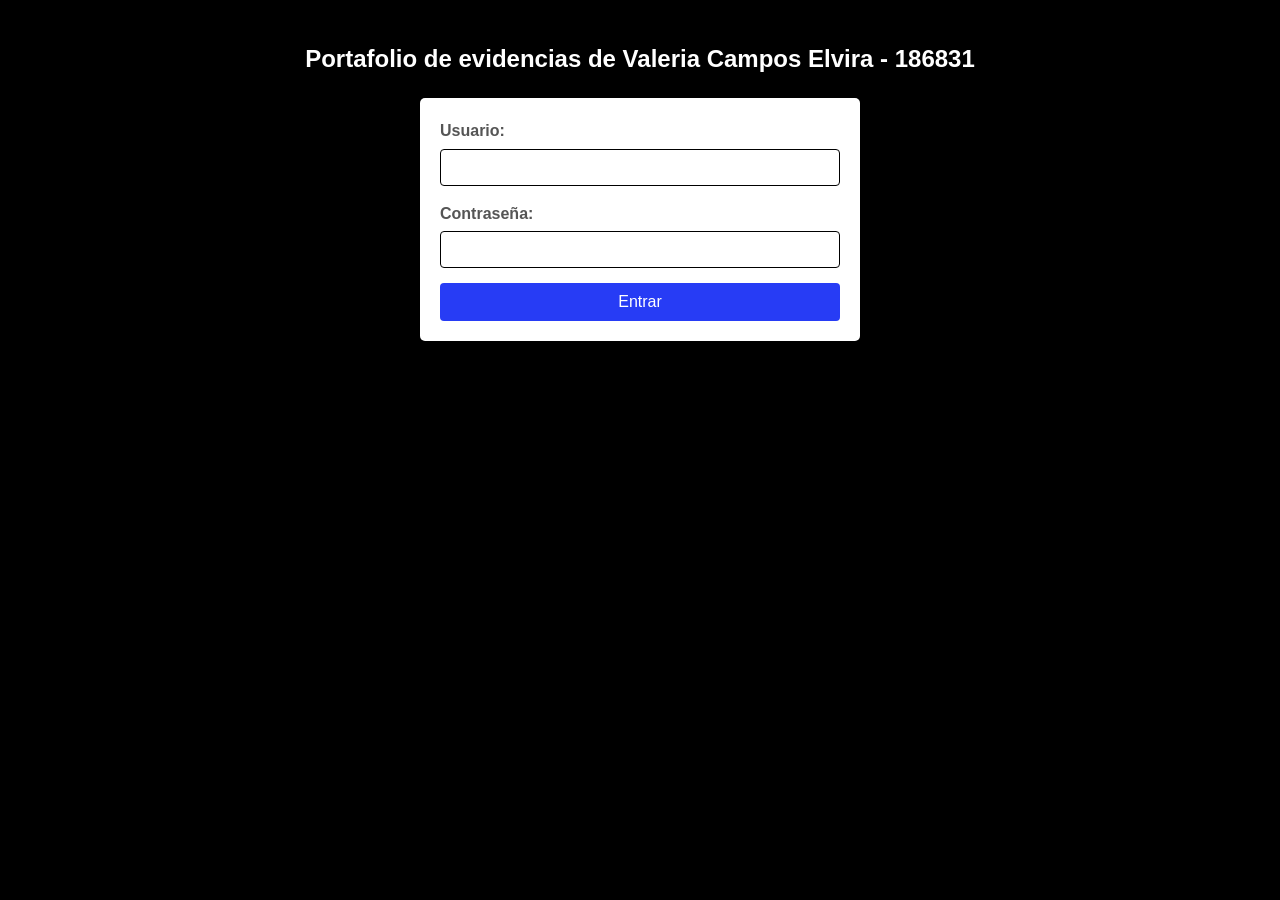
<file: Portafolio.html>
<!DOCTYPE html>
<html lang="es">
<head>
    <meta charset="UTF-8">
    <meta name="viewport" content="width=device-width, initial-scale=1.0">
    <title>Login</title>
    <style>
        body {
            font-family: Arial, sans-serif;
            line-height: 1.6;
            margin: 0;
            padding: 20px;
            background-color: black;
        }
        
        h2 {
            color: white;
            text-align: center;
            margin-bottom: 20px;
        }
        
        form {
            max-width: 400px;
            margin: 0 auto;
            padding: 20px;
            background: #fff;
            border-radius: 5px;
            box-shadow: 0 2px 5px rgba(0,0,0,0.1);
        }
        
        label {
            display: block;
            margin-bottom: 5px;
            font-weight: bold;
            color: #555;
        }
        
        input[type="text"],
        input[type="password"] {
            width: 100%;
            padding: 10px;
            margin-bottom: 15px;
            border: 1px solid black;
            border-radius: 4px;
            box-sizing: border-box;
        }
        
        input[type="submit"] {
            width: 100%;
            padding: 10px;
            background-color: #273CF5;
            color: white;
            border: none;
            border-radius: 4px;
            cursor: pointer;
            font-size: 16px;
        }
        
        input[type="submit"]:hover {
            background-color: #8B27F5;
        }
    </style>
</head>
<body>
    <h2>Portafolio de evidencias de Valeria Campos Elvira - 186831</h2>
    
    <form action="Portafolio_evidencias_186831.php" method="post">
        <label for="usuario">Usuario:</label>
        <input type="text" id="usuario" name="usuario" required>
        
        <label for="password">Contraseña:</label>
        <input type="password" id="password" name="password" required>
        
        <input type="submit" value="Entrar">
    </form>
</body>
</html>
</file>
